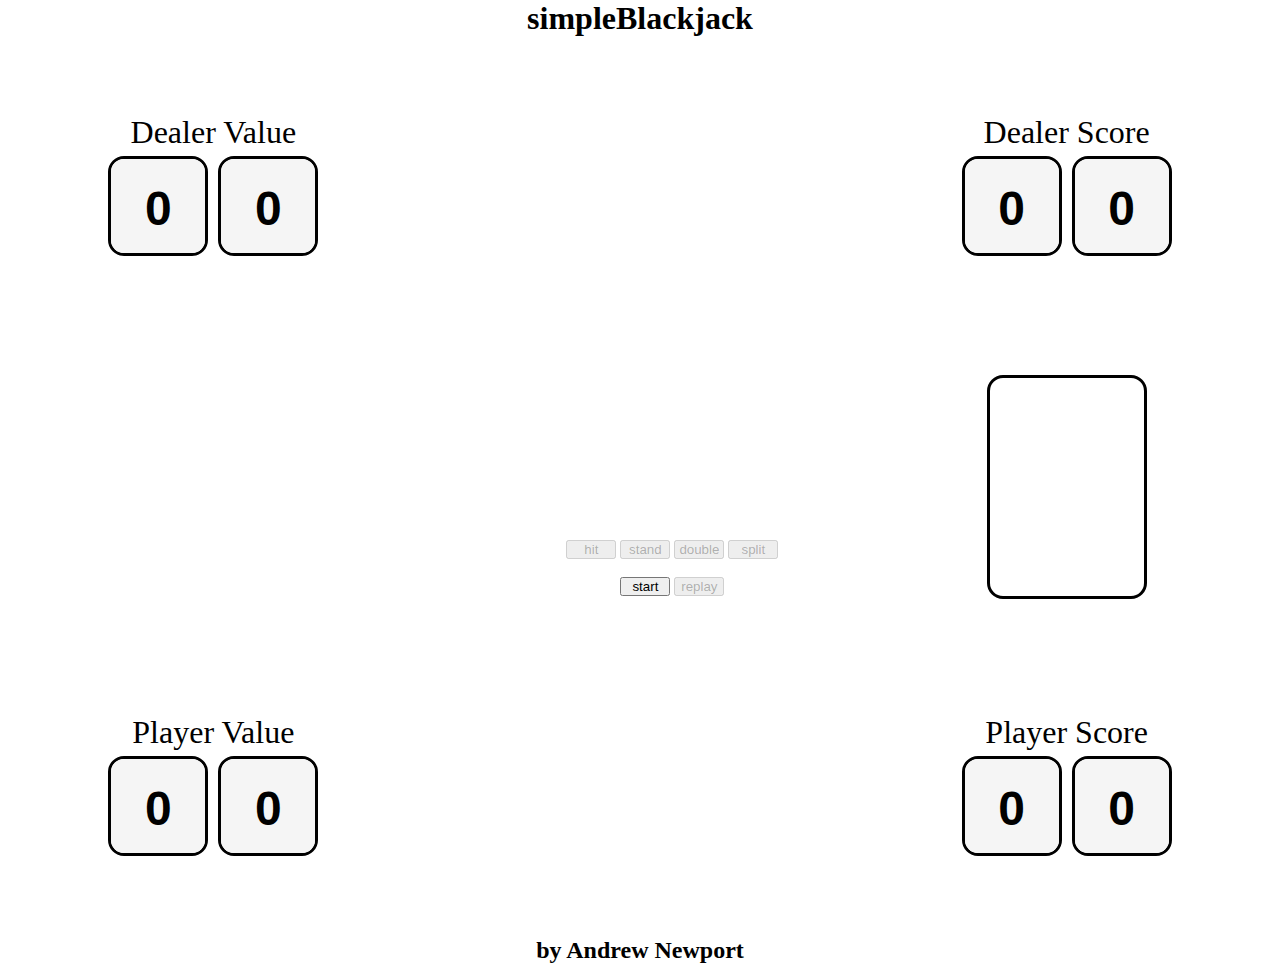
<file: index.html>
<!DOCTYPE html>
<html lang="en">
<head>
    <meta charset="UTF-8">
    <meta http-equiv="X-UA-Compatible" content="IE=edge">
    <meta name="viewport" content="width=device-width, initial-scale=1.0">
    <title>simpleBlackjack</title>
    <link rel="stylesheet" href="./style.css">
    <script src="./app.js" defer></script>
</head>
<body>
    <header>
        <h1>simpleBlackjack</h1>
    </header>
    <div class="main">
        <div class="grid-container">
            <div class="grid-item one">
                <p class="dial-header">Dealer Value</p>
                <div class="container dealer-value">
                    <div class="itemGroup">
                        <div class="item tens">
                            <p>1</p>
                            <p>2</p>
                        </div>
                    </div>
                    <div class="itemGroup">
                        <div class="item ones">
                            <p>1</p>
                            <p>2</p>
                        </div>
                    </div>
                </div>
            </div>
            <div class="grid-item two">
                <div class="card-list" id="dealer-card-list"></div>
            </div>
            <div class="grid-item three">
                <p class="dial-header">Dealer Score</p>
                <div class="container dealer-score">
                    <div class="itemGroup">
                        <div class="item tens">
                            <p>1</p>
                            <p>2</p>
                        </div>
                    </div>
                    <div class="itemGroup">
                        <div class="item ones">
                            <p>1</p>
                            <p>2</p>
                        </div>
                    </div>
                </div>
            </div>
            <div class="grid-item four"></div>
            <div class="grid-item five"></div>
            <div class="grid-item six">
                <div class="deck">
                    <div class="shuffle hidden"></div>
                    <div class="shuffle hidden"></div>
                    <div class="shuffle hidden"></div>
                    <div class="shuffle hidden"></div>
                    <div class="shuffle hidden"></div>
                    <div class="shuffle hidden shuffle-end"></div>
                </div>
            </div>
            <div class="grid-item seven">
                <p class="dial-header">Player Value</p>
                <div class="container player-value">
                    <div class="itemGroup">
                        <div class="item tens">
                            <p>1</p>
                            <p>2</p>
                        </div>
                    </div>
                    <div class="itemGroup">
                        <div class="item ones">
                            <p>1</p>
                            <p>2</p>
                        </div>
                    </div>
                </div>
            </div>
            <div class="grid-item eight">
                <div class="flexbox-wrapper">
                    <div class="card-list" id="player-card-list-1"></div>
                    <div id="end-of-hand"></div>
                </div>
            </div>
            <div class="grid-item nine">
                <p class="dial-header">Player Score</p>
                <div class="container player-score">
                    <div class="itemGroup">
                        <div class="item tens">
                            <p>1</p>
                            <p>2</p>
                        </div>
                    </div>
                    <div class="itemGroup">
                        <div class="item ones">
                            <p>1</p>
                            <p>2</p>
                        </div>
                    </div>
                </div>
            </div>
        </div>
        <div class="buttons">
            <div>
                <button id="hit" type="button">hit</button>
                <button id="stand" type="button">stand</button>
                <button id="double" type="button">double</button>
                <button id="split" type="button">split</button>
            </div>
            <br>
            <div>
                <button id="start" type="button">start</button>
                <button id="replay" type="button">replay</button>
            </div>
        </div>
        <div class="card hidden original-card">
            <div class="card-front">
                <div class="corner top">
                    <p class="value">2</p>
                    <p class="suit">&spades;</p>
                </div>
                <div class="center">
                    <p class="suit">&spades;</p>
                </div>
                <div class="corner bottom">
                    <p class="value">2</p>
                    <p class="suit">&spades;</p>
                </div>
            </div>
            <div class="card-back"></div>
        </div>
    </div>
    <footer>
        <h2>by Andrew Newport</h2>
    </footer>
</body>
</html>
</file>
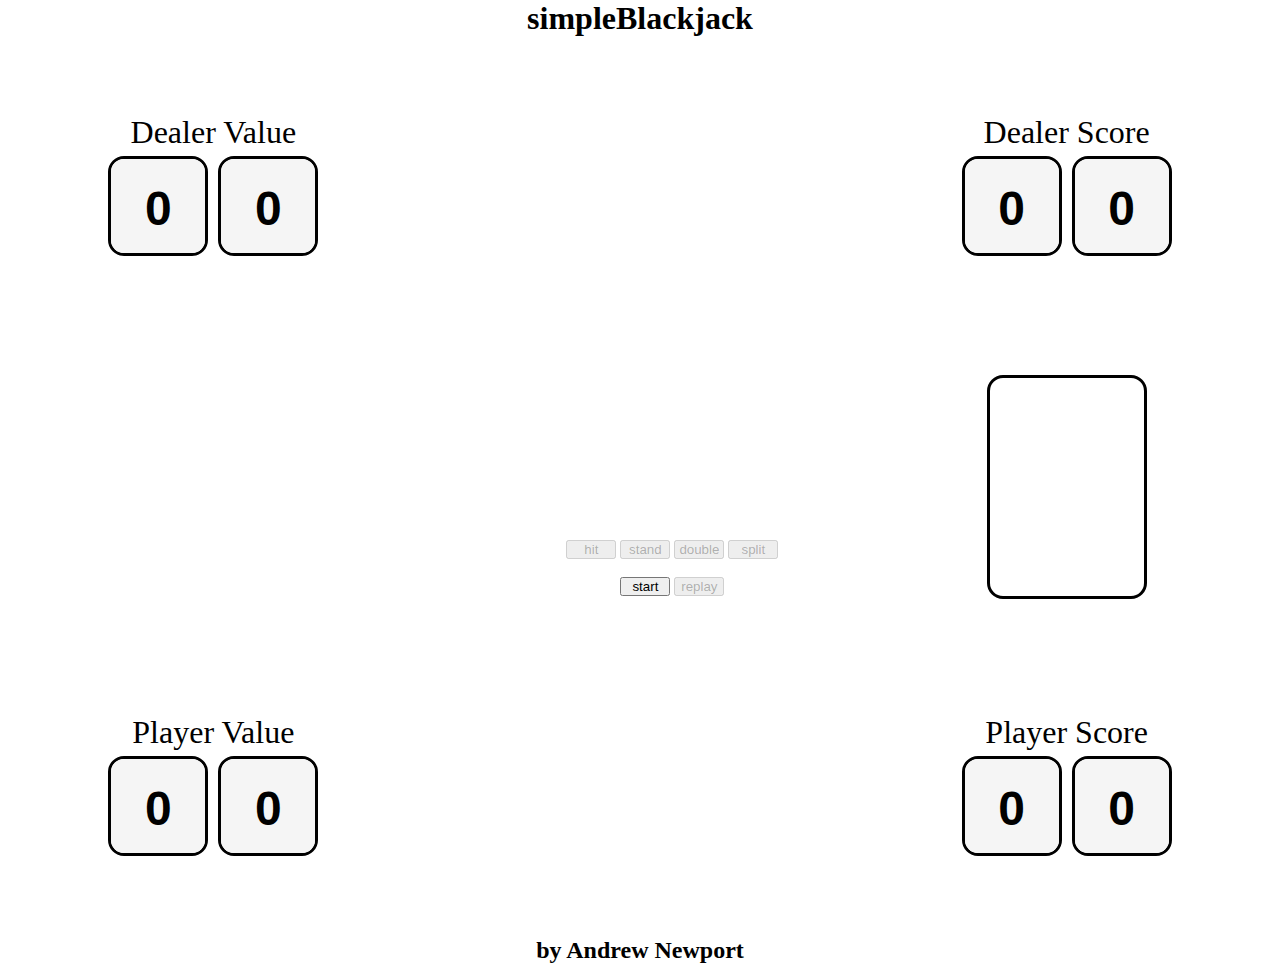
<file: simpleBlackjack.html>
<!DOCTYPE html>
<html lang="en">
<head>
    <meta charset="UTF-8">
    <meta http-equiv="X-UA-Compatible" content="IE=edge">
    <meta name="viewport" content="width=device-width, initial-scale=1.0">
    <title>test</title>
    <link rel="stylesheet" href="./simpleBlackjack.css">
    <script src="./simpleBlackjack.js" defer></script>
</head>
<body>
    <header>
        <h1>simpleBlackjack</h1>
    </header>
    <div class="main">
        <div class="grid-container">
            <div class="grid-item one">
                <p class="dial-header">Dealer Value</p>
                <div class="container dealer-value">
                    <div class="itemGroup">
                        <div class="item tens">
                            <p>1</p>
                            <p>2</p>
                        </div>
                    </div>
                    <div class="itemGroup">
                        <div class="item ones">
                            <p>1</p>
                            <p>2</p>
                        </div>
                    </div>
                </div>
            </div>
            <div class="grid-item two">
                <div class="card-list" id="dealer-card-list"></div>
            </div>
            <div class="grid-item three">
                <p class="dial-header">Dealer Score</p>
                <div class="container dealer-score">
                    <div class="itemGroup">
                        <div class="item tens">
                            <p>1</p>
                            <p>2</p>
                        </div>
                    </div>
                    <div class="itemGroup">
                        <div class="item ones">
                            <p>1</p>
                            <p>2</p>
                        </div>
                    </div>
                </div>
            </div>
            <div class="grid-item four"></div>
            <div class="grid-item five"></div>
            <div class="grid-item six">
                <div class="deck">
                    <div class="shuffle hidden"></div>
                    <div class="shuffle hidden"></div>
                    <div class="shuffle hidden"></div>
                    <div class="shuffle hidden"></div>
                    <div class="shuffle hidden"></div>
                    <div class="shuffle hidden shuffle-end"></div>
                </div>
            </div>
            <div class="grid-item seven">
                <p class="dial-header">Player Value</p>
                <div class="container player-value">
                    <div class="itemGroup">
                        <div class="item tens">
                            <p>1</p>
                            <p>2</p>
                        </div>
                    </div>
                    <div class="itemGroup">
                        <div class="item ones">
                            <p>1</p>
                            <p>2</p>
                        </div>
                    </div>
                </div>
            </div>
            <div class="grid-item eight">
                <div class="flexbox-wrapper">
                    <div class="card-list" id="player-card-list-1"></div>
                    <div id="end-of-hand"></div>
                </div>
            </div>
            <div class="grid-item nine">
                <p class="dial-header">Player Score</p>
                <div class="container player-score">
                    <div class="itemGroup">
                        <div class="item tens">
                            <p>1</p>
                            <p>2</p>
                        </div>
                    </div>
                    <div class="itemGroup">
                        <div class="item ones">
                            <p>1</p>
                            <p>2</p>
                        </div>
                    </div>
                </div>
            </div>
        </div>
        <div class="buttons">
            <div>
                <button id="hit" type="button">hit</button>
                <button id="stand" type="button">stand</button>
                <button id="double" type="button">double</button>
                <button id="split" type="button">split</button>
            </div>
            <br>
            <div>
                <button id="start" type="button">start</button>
                <button id="replay" type="button">replay</button>
            </div>
        </div>
        <div class="card hidden original-card">
            <div class="card-front">
                <div class="corner top">
                    <p class="value">2</p>
                    <p class="suit">&spades;</p>
                </div>
                <div class="center">
                    <p class="suit">&spades;</p>
                </div>
                <div class="corner bottom">
                    <p class="value">2</p>
                    <p class="suit">&spades;</p>
                </div>
            </div>
            <div class="card-back"></div>
        </div>
    </div>
    <footer>
        <h2>by Andrew Newport</h2>
    </footer>
</body>
</html>
</file>
<file: style.css>
* {
    margin: 0;
    padding: 0;
    box-sizing: border-box;
}

body { 
    min-width: 100vh;
    display: flex;
    flex-direction: column;
}

/* this may or may not be needed */
/* main {
    flex-grow: 1;
} */

header, footer {
    text-align: center;
}

button {
    width: 50px;
}

.grid-container {
    display: grid;
    width: 100%;
    height: 100vh;
    grid-template-columns: repeat(3, minmax(0, 1fr));
    grid-template-rows: repeat(3, minmax(0, 1fr));
    align-items: center;
    justify-items: center;  
}

.flexbox-wrapper {
    display: flex;
    overflow-x: visible;
}

.card-list {
    display: flex;
    padding: 3rem;
    overflow-x: visible;
}

.card, .deck, .shuffle {
    width: 10rem;
    height: 14rem;
}

.card {
    display: flex;
    flex-direction: column;
    transition: transform 0.35s ease-in-out, translate 0.35s ease-in-out;
    transform-style: preserve-3d;   
}

.card-front, .card-back, .deck, .shuffle {
    border-style: solid;
    border-width: 3px;
    border-radius: 16px;
    border-color: black;
    background-color: white;
}

.card-front, .card-back {
    position: absolute;
    width: inherit;
    height: inherit;
    text-align: center;
    line-height: 12rem;
    font-size: 1rem;
    perspective: 90px;
}

.card-back {
    transform: rotateY(180deg);
    backface-visibility: hidden;
}

.card:hover {
    translate: 0 -1rem;
}

.card:hover~.card {
    translate: 65px;
}

.card:nth-child(1n+2) {
    margin-left: -65px;
}

.hidden {
    display: none;
}

.deck {
    position: relative;
}

.shuffle {
    position: absolute;
    translate: -3px -3px;
    z-index: -1;
}

.buttons {
    position: absolute;
    top: 60%;
    left: 44.25%;
    text-align: center;
}

/* card icon css */

.corner {
    position: absolute;
    font-size: 1.5rem;
    line-height: 100%;
}

.corner.top {
    top: 0.75rem;
    left: 0.75rem;
}

.corner.bottom {
    bottom: 0.75rem;
    right: 0.75rem;
    rotate: 180deg;
}

.center {
    position: absolute;
    font-size: 3rem;
    top: 0.75rem;
    left: 3.6rem;
}

/* score dial css */

.dial-header {
    font-size: 2rem;
    text-align: center;
}

.container {
    font-size: 0;
    display: flex;
    align-items: center;
    justify-content: center;
}

.itemGroup {
    width: 100px;
    height: 100px;
    margin: 5px;
    border: black solid 3px;
    border-radius: 16px;

    overflow: hidden;
    display: inline-block;
}

.item {
    margin-top: -100px;  /* this needs to be -100px when moving up and 0px when moving down */
    background-color: whitesmoke;
    user-select: none;
}

.item p {
    font-family: sans-serif;
    font-weight: bold;
    font-size: 48px;

    display: flex;
    align-items: center;
    justify-content: center;

    height: 100px;

    padding: 0;
    margin: 0;
}
</file>
<file: simpleBlackjack.css>
* {
    margin: 0;
    padding: 0;
    box-sizing: border-box;
}

body { 
    min-width: 100vh;
    display: flex;
    flex-direction: column;
}

/* this may or may not be needed */
/* main {
    flex-grow: 1;
} */

header, footer {
    text-align: center;
}

button {
    width: 50px;
}

.grid-container {
    display: grid;
    width: 100%;
    height: 100vh;
    grid-template-columns: repeat(3, minmax(0, 1fr));
    grid-template-rows: repeat(3, minmax(0, 1fr));
    align-items: center;
    justify-items: center;  
}

.flexbox-wrapper {
    display: flex;
    overflow-x: visible;
}

.card-list {
    display: flex;
    padding: 3rem;
    overflow-x: visible;
}

.card, .deck, .shuffle {
    width: 10rem;
    height: 14rem;
}

.card {
    display: flex;
    flex-direction: column;
    transition: transform 0.35s ease-in-out, translate 0.35s ease-in-out;
    transform-style: preserve-3d;   
}

.card-front, .card-back, .deck, .shuffle {
    border-style: solid;
    border-width: 3px;
    border-radius: 16px;
    border-color: black;
    background-color: white;
}

.card-front, .card-back {
    position: absolute;
    width: inherit;
    height: inherit;
    text-align: center;
    line-height: 12rem;
    font-size: 1rem;
    perspective: 90px;
}

.card-back {
    transform: rotateY(180deg);
    backface-visibility: hidden;
}

.card:hover {
    translate: 0 -1rem;
}

.card:hover~.card {
    translate: 65px;
}

.card:nth-child(1n+2) {
    margin-left: -65px;
}

.hidden {
    display: none;
}

.deck {
    position: relative;
}

.shuffle {
    position: absolute;
    translate: -3px -3px;
    z-index: -1;
}

.buttons {
    position: absolute;
    top: 60%;
    left: 44.25%;
    text-align: center;
}

/* card icon css */

.corner {
    position: absolute;
    font-size: 1.5rem;
    line-height: 100%;
}

.corner.top {
    top: 0.75rem;
    left: 0.75rem;
}

.corner.bottom {
    bottom: 0.75rem;
    right: 0.75rem;
    rotate: 180deg;
}

.center {
    position: absolute;
    font-size: 3rem;
    top: 0.75rem;
    left: 3.6rem;
}

/* score dial css */

.dial-header {
    font-size: 2rem;
    text-align: center;
}

.container {
    font-size: 0;
    display: flex;
    align-items: center;
    justify-content: center;
}

.itemGroup {
    width: 100px;
    height: 100px;
    margin: 5px;
    border: black solid 3px;
    border-radius: 16px;

    overflow: hidden;
    display: inline-block;
}

.item {
    margin-top: -100px;  /* this needs to be -100px when moving up and 0px when moving down */
    background-color: whitesmoke;
    user-select: none;
}

.item p {
    font-family: sans-serif;
    font-weight: bold;
    font-size: 48px;

    display: flex;
    align-items: center;
    justify-content: center;

    height: 100px;

    padding: 0;
    margin: 0;
}
</file>
